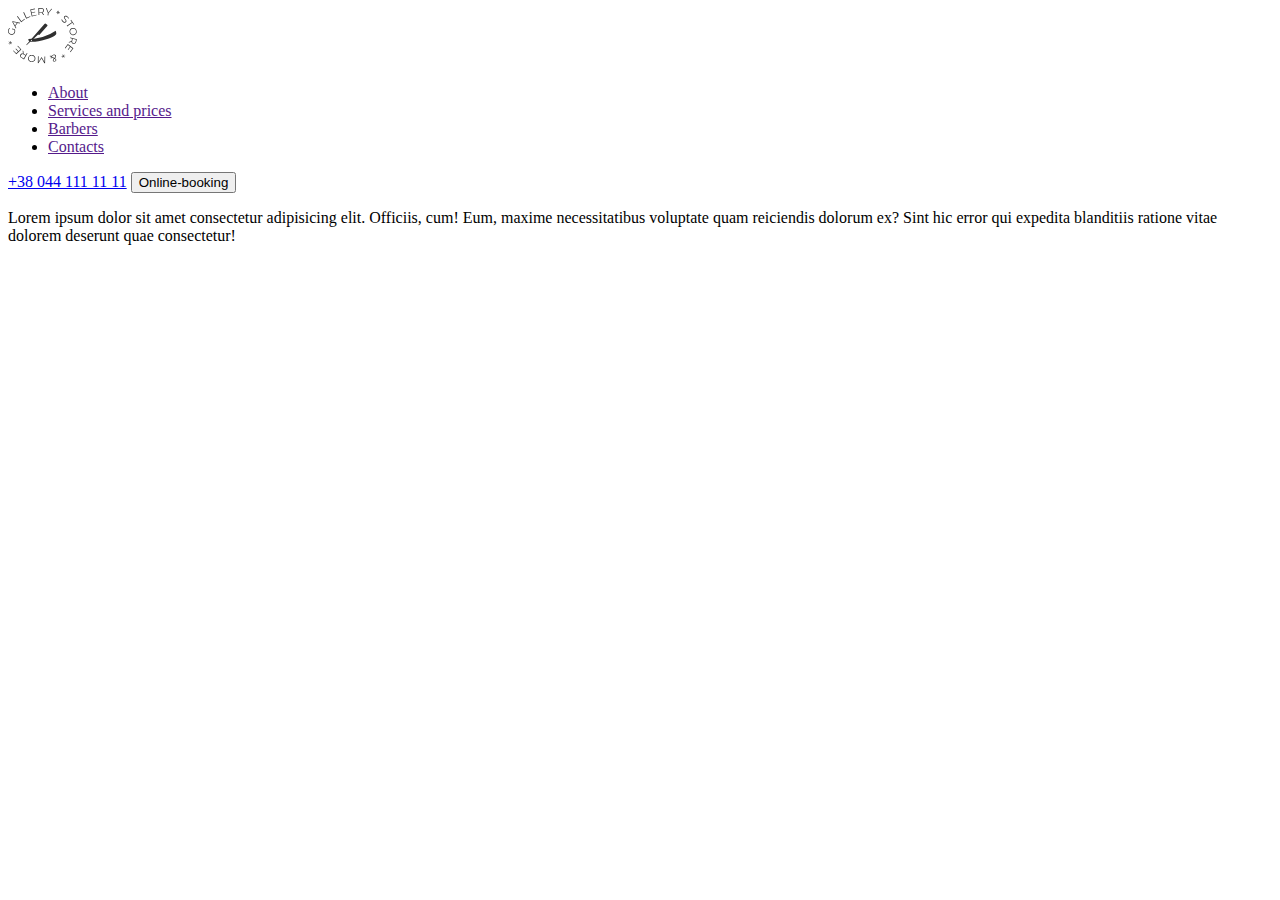
<file: test.html>
<!DOCTYPE html>
<html lang="uk">
  <head>
    <meta charset="UTF-8" />
    <meta name="viewport" content="width=device-width, initial-scale=1.0" />
    <title>Barbershop</title>
  </head>
  <body>
    <header>
      <a href="index.html"
        ><img src="./img/logo.svg" alt="barbershop logo"
      /></a>
      <nav>
        <ul>
          <li><a href="">About</a></li>
          <li><a href="">Services and prices</a></li>
          <li><a href="">Barbers</a></li>
          <li><a href="">Contacts</a></li>
        </ul>
      </nav>
      <a href="tel:+380441111111">+38 044 111 11 11</a>
      <button type="button">Online-booking</button>
    </header>
    <main>
      <p>
        Lorem ipsum dolor sit amet consectetur adipisicing elit. Officiis, cum!
        Eum, maxime necessitatibus voluptate quam reiciendis dolorum ex? Sint
        hic error qui expedita blanditiis ratione vitae dolorem deserunt quae
        consectetur!
      </p>
    </main>
    <footer></footer>
  </body>
</html>
</file>
